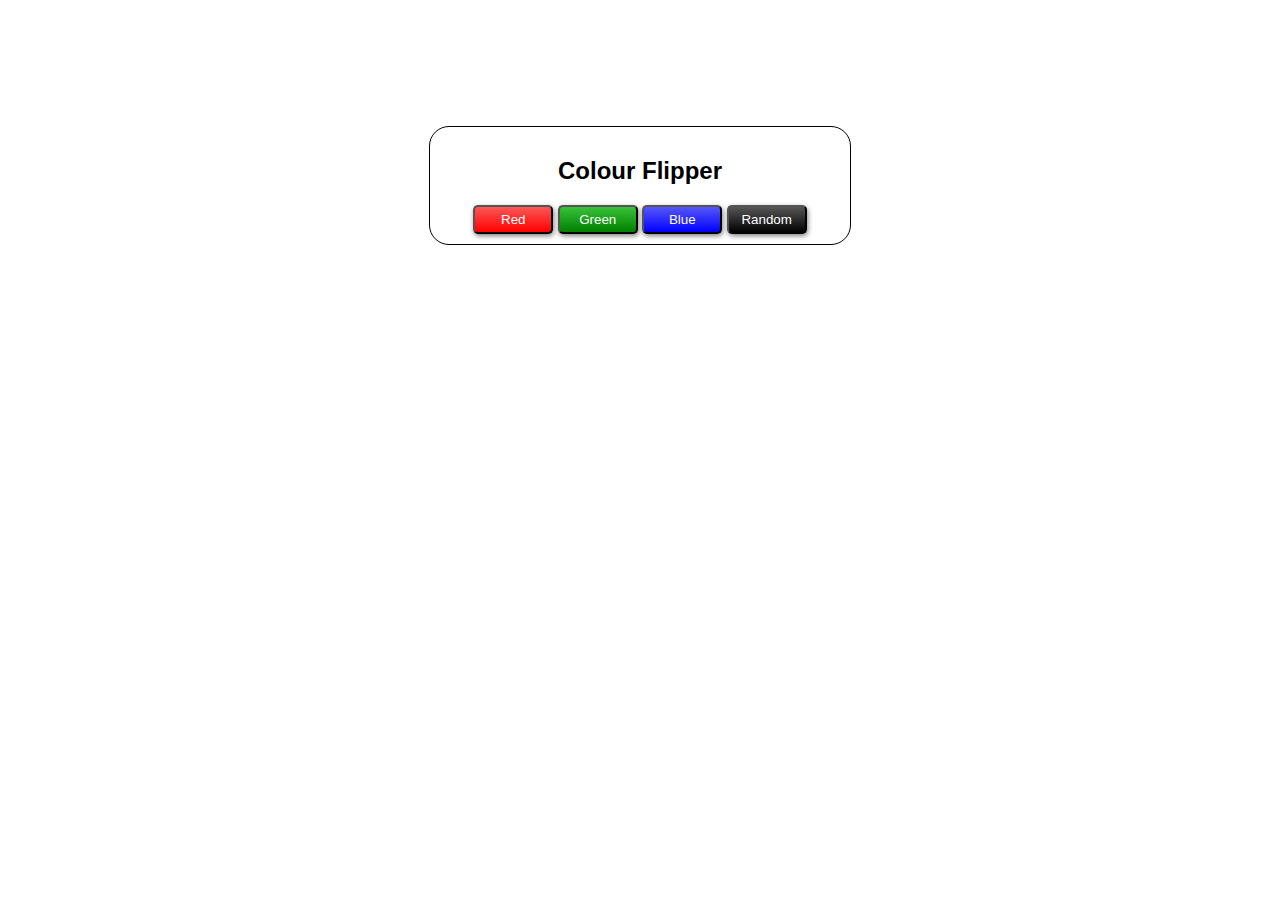
<file: ColorFlipper/index.html>
<!DOCTYPE html>
<html lang="en">
<head>
    <meta charset="UTF-8">
    <meta name="viewport" content="width=device-width, initial-scale=1.0">
    <title>Colour Flipper</title>
    <link rel="stylesheet" href="styles.css" />
</head>
<body id="body">
    <!--All code has been derived from the Tech With Tim Youtube channel.-->
    <div id="container">
        <h2>Colour Flipper</h2>
        <div>
            <button id="red" onclick="setColour('red')">Red</button>
            <button id="green" onclick="setColour('green')">Green</button>
            <button id="blue" onclick="setColour('blue')">Blue</button>
            <button id="random" onclick="setRandomColour()">Random</button>
        </div>
    </div>
    
    <script src="index.js"></script>
</body>
</html>
</file>
<file: ColorFlipper/styles.css>
body{
    font-family: Arial, Helvetica, sans-serif;
}
#container{
    margin-left: auto;
    margin-right: auto;
    margin-top: 10%;
    padding: 10px;
    border: 1px solid black;
    width: 400px;
    text-align: center;
    background-color: white;
    border-radius: 20px;
}
button{
    padding:5px;
    width:80px;
    box-shadow: 1px 2px 5px grey;
    color: white;
    border-radius: 5px;
}
#red{
    background-image: linear-gradient(rgb(252, 87, 87), red);
}
#green{
    background-image: linear-gradient(rgb(57, 194, 57), green);
}
#blue{
    background-image: linear-gradient(rgb(87, 87, 249), blue);
}
#random{
    background-image: linear-gradient(rgb(86, 86, 86), black);
}
</file>
